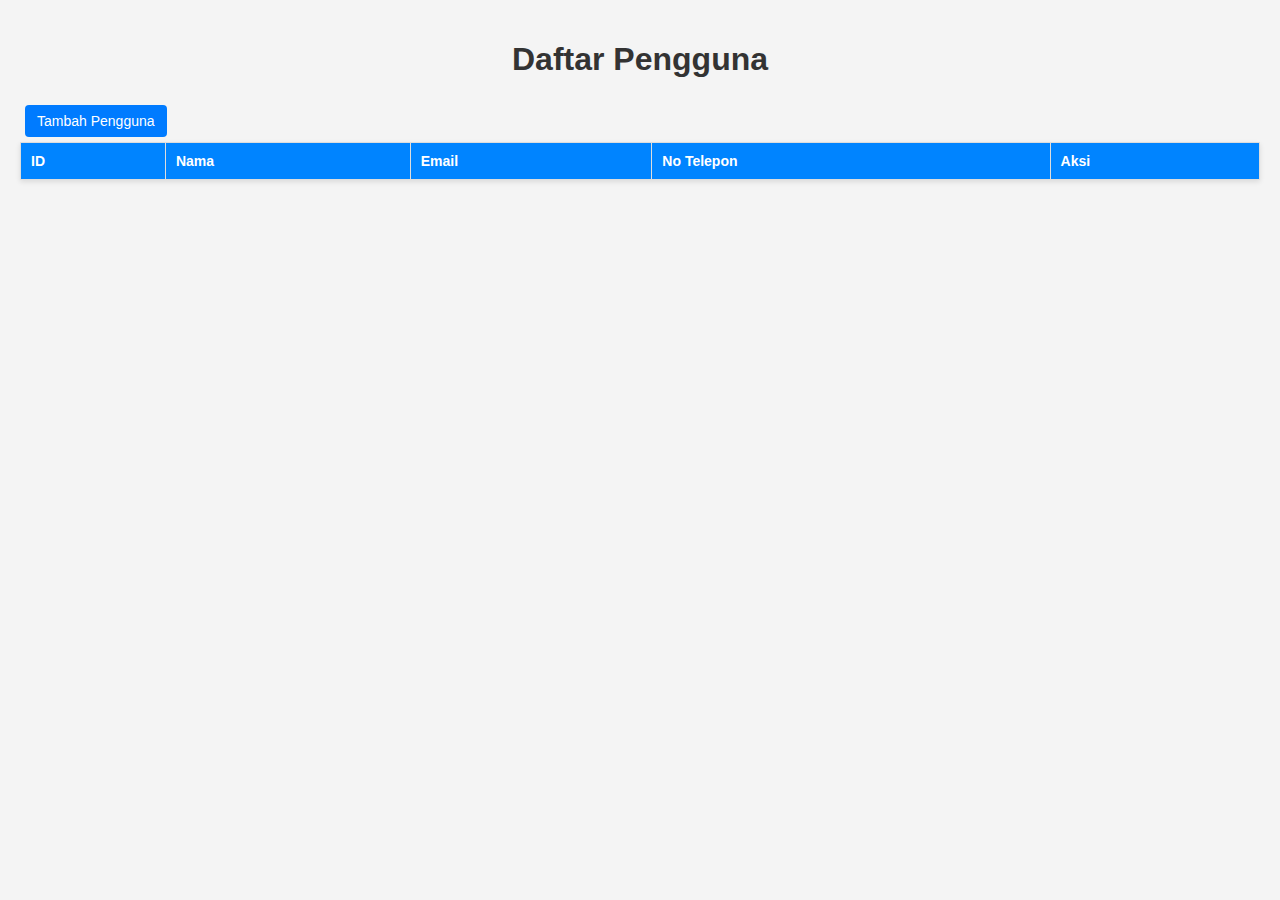
<file: index.html>
<!DOCTYPE html>
<html lang="en">
<head>
    <meta charset="UTF-8">
    <meta name="viewport" content="width=device-width, initial-scale=1.0">
    <link rel="stylesheet" href="/css/styles.css">
    <title>Users List</title>
</head>
<body>
    <h1>Daftar Pengguna</h1>
    <button onclick="window.location.href='add-user.html'">Tambah Pengguna</button>
    
    <table>
        <thead>
            <tr>
                <th>ID</th>
                <th>Nama</th>
                <th>Email</th>
                <th>No Telepon</th>
                <th>Aksi</th>
            </tr>
        </thead>
        <tbody id="usersBody">
            <!-- Data pengguna akan ditambahkan di sini -->
        </tbody>
    </table>
    
    <!-- Modal untuk menampilkan posts -->
    <div id="postsModal" class="modal">
        <div class="modal-content">
            <span class="close" onclick="closeModal('postsModal')">&times;</span>
            <h2>Posts</h2>
            <table>
                <thead>
                    <tr>
                        <th>ID</th>
                        <th>Judul</th>
                    </tr>
                </thead>
                <tbody id="postsTableBody"></tbody>
            </table>
        </div>
    </div>
    
    <!-- Modal untuk menampilkan albums -->
    <div id="albumsModal" class="modal">
        <div class="modal-content">
            <span class="close" onclick="closeModal('albumsModal')">&times;</span>
            <h2>Albums</h2>
            <ul id="albumsList"></ul>
        </div>
    </div>
    
    <!-- Modal untuk menampilkan detail pengguna -->
    <div id="userDetailModal" class="modal">
        <div class="modal-content">
            <span class="close" onclick="closeModal('userDetailModal')">&times;</span>
            <h2>Detail Pengguna</h2>
            <p>Nama: <span id="userName"></span></p>
            <p>Email: <span id="userEmail"></span></p>
            <p>No Telepon: <span id="userPhone"></span></p>
            <p>Alamat: <span id="userAddress"></span></p>
            <p>Perusahaan: <span id="userCompany"></span></p>
        </div>
    </div>
    

    <script src="/js/main.js"></script>
</body>
</html>
</file>
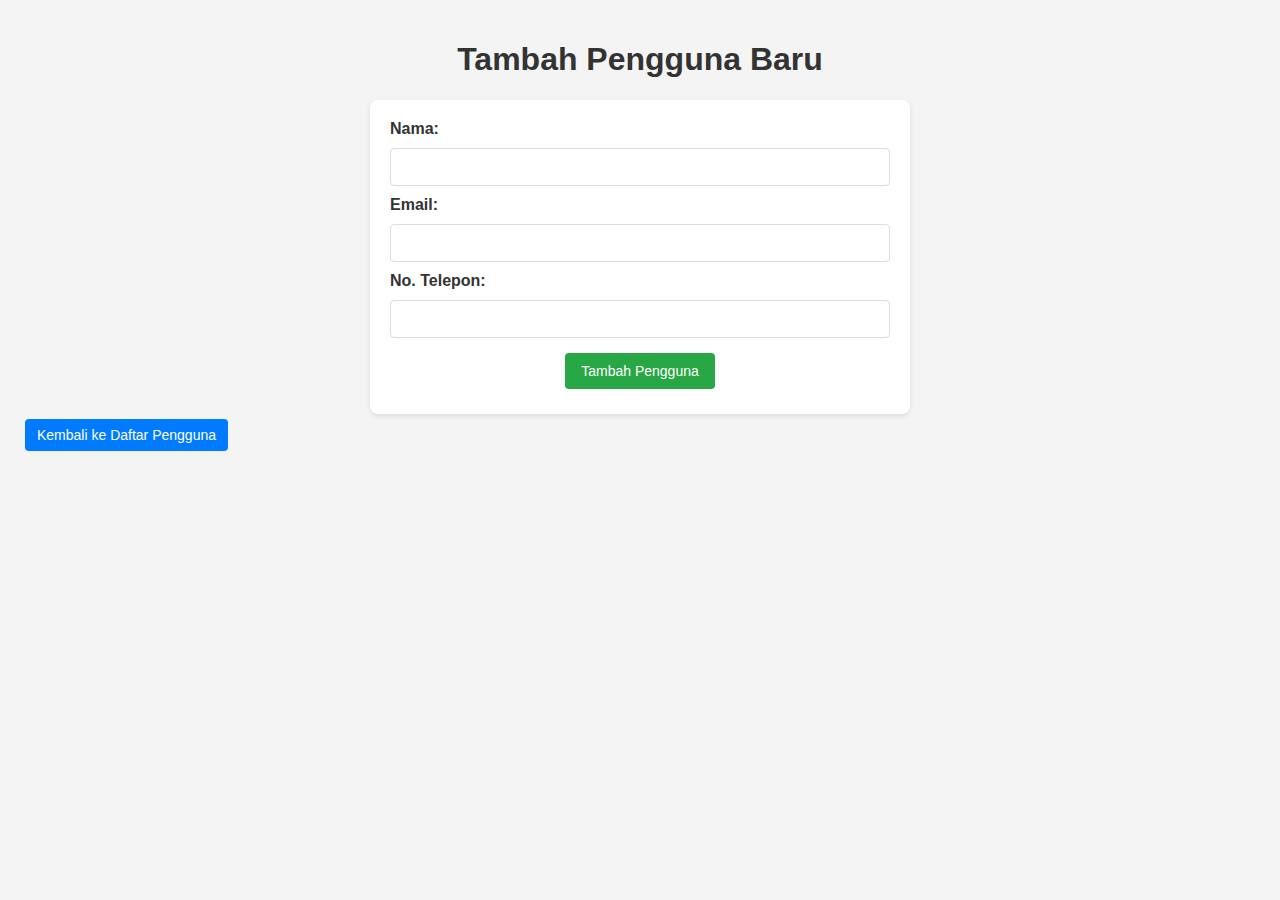
<file: add-user.html>
<!DOCTYPE html>
<html lang="en">
<head>
    <meta charset="UTF-8">
    <meta name="viewport" content="width=device-width, initial-scale=1.0">
    <link rel="stylesheet" href="/css/styles.css">
    <title>Tambah Pengguna</title>
</head>
<body>
    <h1>Tambah Pengguna Baru</h1>
    <form id="addUserForm">
        <label for="name">Nama:</label>
        <input type="text" id="name" required>
        
        <label for="email">Email:</label>
        <input type="email" id="email" required>
        
        <label for="phone">No. Telepon:</label>
        <input type="text" id="phone" required>
        
        <button type="submit">Tambah Pengguna</button>
    </form>
    <button onclick="window.location.href='index.html'">Kembali ke Daftar Pengguna</button>

    <script src="/js/addUSer.js"></script>
</body>
</html>
</file>
<file: css/styles.css>
body {
    font-family: Arial, sans-serif;
    background-color: #f4f4f4;
    margin: 0;
    padding: 20px;
}

h1, h2 {
    text-align: center;
    color: #333;
}

form {
    display: flex;
    flex-direction: column;
    gap: 10px;
    margin-bottom: 20px;
    background-color: #fff;
    padding: 20px;
    border-radius: 8px;
    box-shadow: 0 2px 5px rgba(0, 0, 0, 0.1);
    max-width: 500px;
    margin: 0 auto;
}

form label {
    font-weight: bold;
    color: #333;
}

form input {
    padding: 10px;
    border: 1px solid #ddd;
    border-radius: 4px;
    width: 100%;
    box-sizing: border-box;
    font-size: 14px;
}

form button {
    width: 150px;
    align-self: center;
    background-color: #28a745;
    color: white;
    padding: 10px;
    border: none;
    border-radius: 4px;
    cursor: pointer;
    font-size: 14px;
    transition: background-color 0.3s ease;
}

form button:hover {
    background-color: #218838;
}

table {
    width: 100%;
    border-collapse: collapse;
    margin-bottom: 20px;
    box-shadow: 0 2px 5px rgba(0, 0, 0, 0.1);
    background-color: #fff;
}

th, td {
    padding: 10px;
    border: 1px solid #ddd;
    text-align: left;
    font-size: 14px;
}

th {
    background-color: #0084ff;
    color: white;
}

tr:nth-child(even) {
    background-color: #f9f9f9;
}

tr:hover {
    background-color: #f1f1f1; /* Hover effect */
}

button {
    margin: 5px;
    padding: 8px 12px;
    cursor: pointer;
    border: none;
    border-radius: 4px;
    background-color: #007BFF;
    color: white;
    transition: background-color 0.3s ease;
    font-size: 14px;
}

button:hover {
    background-color: #0056b3;
}

.modal {
    display: none;
    position: fixed;
    z-index: 1;
    left: 0;
    top: 0;
    width: 100%;
    height: 100%;
    overflow: auto;
    background-color: rgba(0, 0, 0, 0.6);
}

.modal-content {
    background-color: #fff;
    margin: 15% auto;
    padding: 20px;
    border: 1px solid #888;
    width: 80%;
    border-radius: 8px;
    box-shadow: 0 4px 15px rgba(0, 0, 0, 0.2);
}

.close {
    color: #aaa;
    float: right;
    font-size: 28px;
    font-weight: bold;
}

.close:hover,
.close:focus {
    color: black;
    text-decoration: none;
    cursor: pointer;
}
</file>
